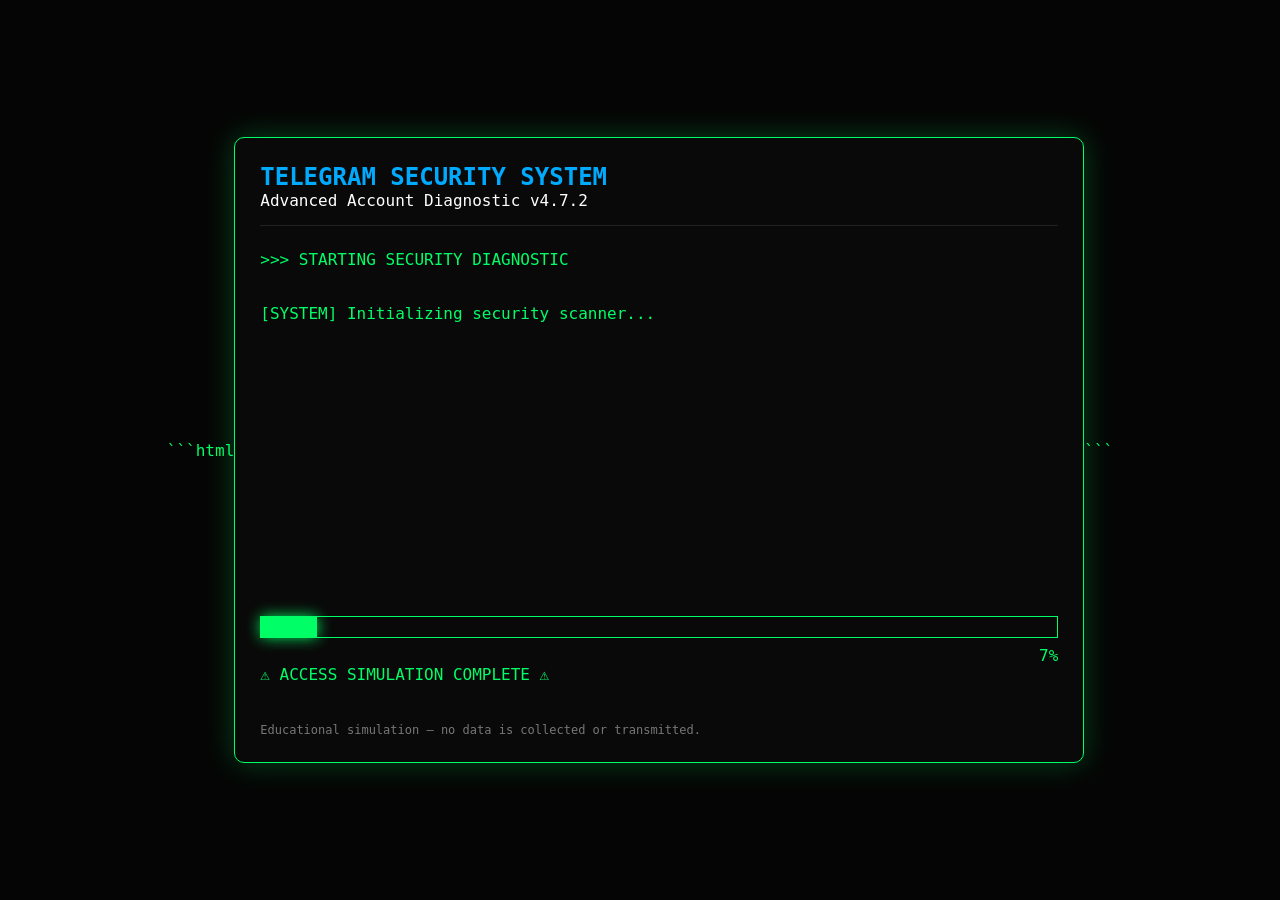
<file: index.html>
```html
<!DOCTYPE html>
<html lang="ru">
<head>
<meta charset="UTF-8">
<meta name="viewport" content="width=device-width, initial-scale=1.0">
<title>Telegram Security Scanner</title>

<style>
    * {
        box-sizing: border-box;
    }

    body {
        margin: 0;
        background: #050505;
        color: #00ff66;
        font-family: Consolas, monospace;
        display: flex;
        justify-content: center;
        align-items: center;
        min-height: 100vh;
    }

    .terminal {
        width: 90%;
        max-width: 850px;
        background: #090909;
        border: 1px solid #00ff66;
        box-shadow: 0 0 30px rgba(0,255,100,.25);
        padding: 25px;
        border-radius: 10px;
    }

    .top {
        color: white;
        border-bottom: 1px solid #222;
        padding-bottom: 15px;
        margin-bottom: 20px;
    }

    .title {
        color: #00aaff;
        font-size: 24px;
        font-weight: bold;
    }

    #console {
        min-height: 350px;
        line-height: 1.7;
        white-space: pre-wrap;
    }

    .progress {
        width: 100%;
        height: 22px;
        border: 1px solid #00ff66;
        margin-top: 20px;
    }

    #bar {
        width: 0%;
        height: 100%;
        background: #00ff66;
        box-shadow: 0 0 15px #00ff66;
        transition: width .15s;
    }

    #percent {
        margin-top: 8px;
        text-align: right;
    }

    .warning {
        display: none;
        text-align: center;
        color: #ff3333;
        font-size: 32px;
        font-weight: bold;
        margin-top: 25px;
        animation: blink .7s infinite;
    }

    @keyframes blink {
        50% { opacity: .3; }
    }

    .sub {
        color: #777;
        font-size: 12px;
        margin-top: 20px;
    }
</style>
</head>

<body>

<div class="terminal">

    <div class="top">
        <div class="title">TELEGRAM SECURITY SYSTEM</div>
        <div>Advanced Account Diagnostic v4.7.2</div>
    </div>

    <div id="console"></div>

    <div class="progress">
        <div id="bar"></div>
    </div>

    <div id="percent">0%</div>

    <div id="warning">
        ⚠ ACCESS SIMULATION COMPLETE ⚠
        <br><br>
        
    </div>

    <div class="sub">
        Educational simulation — no data is collected or transmitted.
    </div>

</div>

<script>

const consoleBox = document.getElementById("console");
const bar = document.getElementById("bar");
const percent = document.getElementById("percent");
const warning = document.getElementById("warning");

const messages = [
    "[SYSTEM] Initializing security scanner...",
    "[SYSTEM] Connecting to Telegram security module...",
    "[INFO] Checking account parameters...",
    "[SCAN] Searching active sessions...",
    "[SCAN] Checking authorization status...",
    "[SCAN] Analyzing security configuration...",
    "[SCAN] Checking encrypted channels...",
    "[SYSTEM] Generating diagnostic report...",
    "[WARNING] Suspicious activity detected...",
    "[SYSTEM] Finalizing scan..."
];

let progress = 0;
let messageIndex = 0;

function addMessage(text) {
    consoleBox.innerHTML += text + "\n";
    consoleBox.scrollTop = consoleBox.scrollHeight;
}

function runScan() {

    addMessage(">>> STARTING SECURITY DIAGNOSTIC");
    addMessage("");

    const interval = setInterval(() => {

        progress += Math.floor(Math.random() * 4) + 1;

        if (progress > 100) {
            progress = 100;
        }

        bar.style.width = progress + "%";
        percent.textContent = progress + "%";

        if (
            progress > messageIndex * 9 &&
            messageIndex < messages.length
        ) {
            addMessage(messages[messageIndex]);
            messageIndex++;
        }

        if (progress >= 100) {
            clearInterval(interval);

            setTimeout(() => {
                addMessage("");
                addMessage("[SYSTEM] Diagnostic finished.");
                addMessage("[RESULT] No real account access performed.");
                addMessage("[RESULT] No data collected.");

                warning.style.display = "block";
            }, 700);
        }

    }, 120);
}

setTimeout(runScan, 1000);

</script>

</body>
</html>
```
</file>
